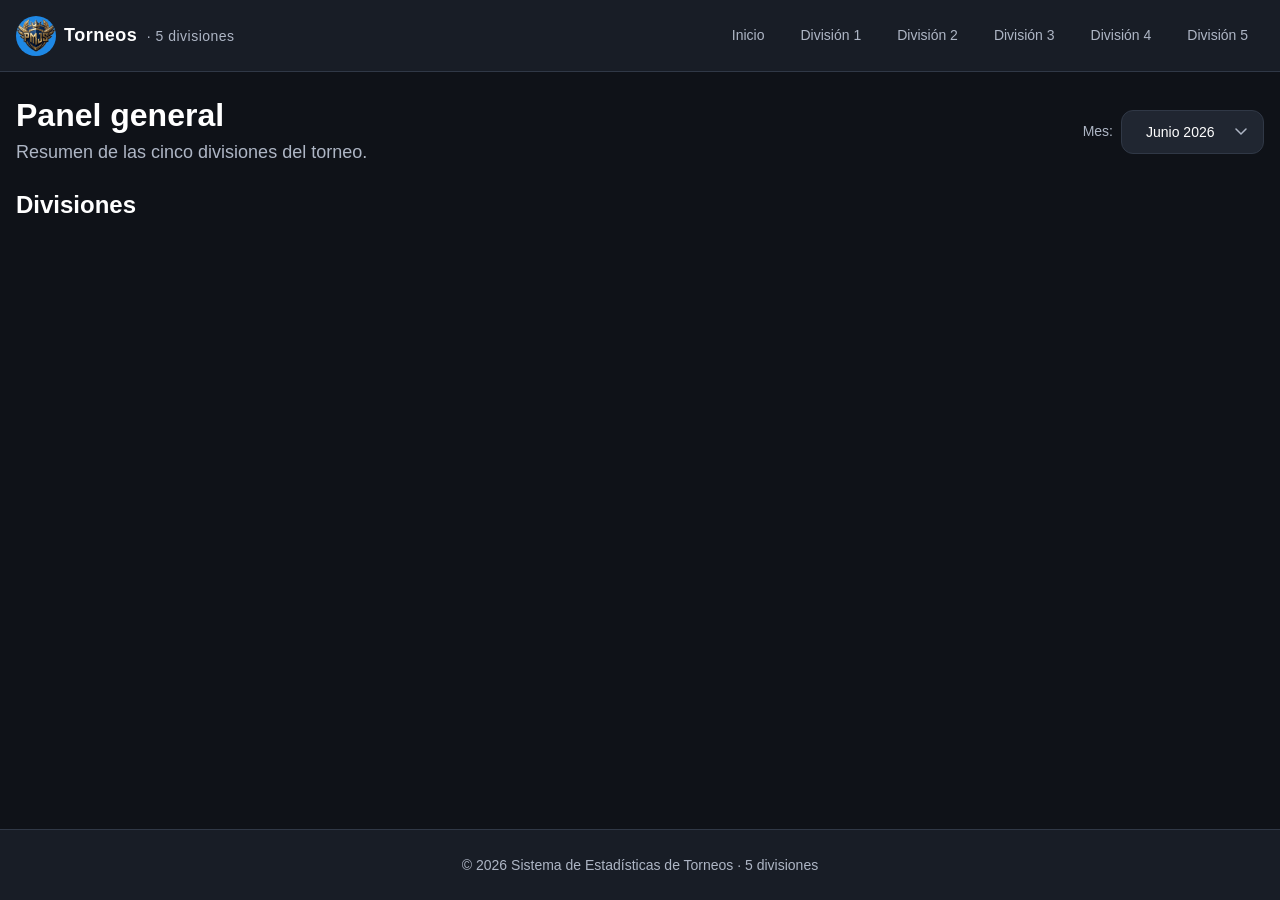
<file: index.html>
<!DOCTYPE html>
<html lang="es">
<head>
    <meta charset="UTF-8" />
    <meta name="viewport" content="width=device-width, initial-scale=1.0" />
	<link rel="icon" type="image/png" href="assets/default-team.png">
    <title>Inicio · Sistema de Torneos</title>
    <link rel="stylesheet" href="css/style.css" />
</head>
<body data-page="index">

    <header class="site-header" role="banner">
        <div class="header-inner">

            <a href="index.html" class="brand" aria-label="Inicio del sistema">
                <div class="division-logo" role="img" aria-label="Logo del torneo">
                    <img src="assets/default-team.png" alt="Logo del torneo" width="40" height="40" />
                </div>
                <span class="division-name">
                    Torneos
                    <small>· 5 divisiones</small>
                </span>
            </a>

            <nav class="main-navigation" aria-label="Navegación principal">
                <a href="index.html" class="nav-link is-active">Inicio</a>
                <a href="division-1.html" class="nav-link" data-division-link="1">División 1</a>
                <a href="division-2.html" class="nav-link" data-division-link="2">División 2</a>
                <a href="division-3.html" class="nav-link" data-division-link="3">División 3</a>
                <a href="division-4.html" class="nav-link" data-division-link="4">División 4</a>
                <a href="division-5.html" class="nav-link" data-division-link="5">División 5</a>
            </nav>

            <button class="menu-toggle" id="menu-toggle"
                    aria-controls="mobile-menu"
                    aria-expanded="false"
                    aria-label="Abrir menú de navegación">
                <span></span>
                <span></span>
                <span></span>
            </button>

            <div class="mobile-menu" id="mobile-menu" role="dialog" aria-modal="true" aria-hidden="true">
                <div class="mobile-menu-header">
                    <span class="brand">
                        <span class="division-logo" role="img" aria-label="Logo del torneo">
                            <img src="assets/default-team.png" alt="Logo del torneo" width="40" height="40" />
                        </span>
                        <span class="division-name">Torneos</span>
                    </span>
                    <button class="mobile-menu-close" id="mobile-menu-close" aria-label="Cerrar menú">
                        &times;
                    </button>
                </div>
                <nav aria-label="Menú móvil">
                    <a href="index.html" class="nav-link is-active">Inicio</a>
                    <a href="#" class="nav-link" data-division-link="1">División 1</a>
                    <a href="#" class="nav-link" data-division-link="2">División 2</a>
                    <a href="#" class="nav-link" data-division-link="3">División 3</a>
                    <a href="#" class="nav-link" data-division-link="4">División 4</a>
                    <a href="#" class="nav-link" data-division-link="5">División 5</a>
                </nav>
            </div>

            <div class="menu-overlay" id="menu-overlay" aria-hidden="true"></div>

        </div>
    </header>

    <main class="page-container" id="main-content">

        <header class="page-header">
            <div>
                <h1 class="page-title">Panel general</h1>
                <p class="page-description">
                    Resumen de las cinco divisiones del torneo.
                </p>
            </div>
            <div class="month-selector" id="month-selector">
                <label for="month-select">Mes:</label>
                <select id="month-select" aria-label="Seleccionar mes">
                </select>
            </div>
        </header>

        <div id="global-loading" class="loading-state" role="status" aria-live="polite">
            <div class="spinner" aria-hidden="true"></div>
            <span>Cargando datos generales…</span>
        </div>

        <div id="global-error" class="error-state" role="alert" hidden>
            <span class="error-icon" aria-hidden="true">⚠️</span>
            <strong>Error al cargar los datos</strong>
            <p>Intenta nuevamente más tarde.</p>
            <button class="button button-primary" id="retry-global">Reintentar</button>
        </div>

        <div id="global-empty" class="empty-state" hidden>
            <span class="empty-icon" aria-hidden="true">📭</span>
            <strong>No hay datos disponibles</strong>
            <p>No se encontraron estadísticas para mostrar.</p>
        </div>

        <section id="global-stats" class="is-hidden" aria-label="Estadísticas globales">
            <div class="stats-grid" id="global-stats-grid">
                <div class="stat-card">
                    <div class="stat-label">Partidas totales</div>
                    <div class="stat-value" id="stat-total-matches">0</div>
                </div>
                <div class="stat-card">
                    <div class="stat-label">Eliminaciones totales</div>
                    <div class="stat-value" id="stat-total-kills">0</div>
                </div>
                <div class="stat-card">
                    <div class="stat-label">Equipo con más WWCD</div>
                    <div class="stat-value" id="stat-most-wwcd">—</div>
                </div>
                <div class="stat-card">
                    <div class="stat-label">Jugador con más eliminaciones</div>
                    <div class="stat-value" id="stat-top-killer">—</div>
                </div>
            </div>
        </section>

        <section aria-label="Listado de divisiones">
            <h2 class="page-title section-title">Divisiones</h2>
            <div id="divisions-container" class="divisions-grid">
            </div>
        </section>

    </main>

    <footer class="site-footer" role="contentinfo">
        <div class="footer-inner">
            <p>
                &copy; <span id="footer-year">2026</span>
                Sistema de Estadísticas de Torneos &middot; 5 divisiones
            </p>
        </div>
    </footer>

    <script src="js/tournament_config.js"></script>
    <script src="js/data_provider.js"></script>
    <script src="js/scoring.js"></script>
    <script src="js/standings.js"></script>
    <script src="js/mvp.js"></script>
    <script src="js/ui.js"></script>
    <script src="js/index_app.js"></script>

</body>
</html>
</file>
<file: css/style.css>
:root {
    --division-primary: #1e88e5;
    --division-secondary: #42a5f5;
    --division-accent: #90caf9;
    --division-dark: #0d47a1;

    --background-color: #0f1218;
    --surface-color: #181d26;
    --surface-secondary: #202631;
    --text-color: #ffffff;
    --muted-text-color: #aeb6c5;
    --border-color: #303846;
    --success-color: #28c76f;
    --danger-color: #ea5455;
    --warning-color: #ff9f43;

    --header-height: 72px;
    --content-max-width: 1440px;
    --border-radius: 12px;
    --transition-speed: 180ms;

    --font-family: -apple-system, BlinkMacSystemFont, "Segoe UI", Roboto,
        Oxygen, Ubuntu, Cantarell, "Helvetica Neue", Arial, sans-serif;
    --font-size-base: 16px;
    --font-size-sm: 0.875rem;
    --font-size-md: 1rem;            /* AGREGADO */
    --font-size-lg: 1.125rem;
    --font-size-xl: 1.25rem;
    --font-size-2xl: 1.5rem;
    --font-size-3xl: 2rem;

    --spacing-xs: 4px;
    --spacing-sm: 8px;
    --spacing-md: 16px;
    --spacing-lg: 24px;
    --spacing-xl: 32px;
    --spacing-2xl: 48px;

    --z-header: 100;
    --z-overlay: 200;
    --z-mobile-menu: 300;
    --z-modal: 400;
}

*,
*::before,
*::after {
    margin: 0;
    padding: 0;
    box-sizing: border-box;
}


html {
    font-size: var(--font-size-base);
    scroll-behavior: smooth;
    -webkit-text-size-adjust: 100%;
}

body {
    font-family: var(--font-family);
    background-color: var(--background-color);
    color: var(--text-color);
    line-height: 1.6;
    min-height: 100vh;
    min-height: 100dvh;
    display: flex;
    flex-direction: column;
}


.page-container {
    flex: 1 0 auto;
    max-width: var(--content-max-width);
    margin: 0 auto;
    padding: 0 var(--spacing-md);
    width: 100%;
}


.site-header {
    position: sticky;
    top: 0;
    z-index: var(--z-header);
    background-color: var(--surface-color);
    border-bottom: 1px solid var(--border-color);
    height: var(--header-height);
    display: flex;
    align-items: center;
    backdrop-filter: blur(8px);
    -webkit-backdrop-filter: blur(8px);
}

.header-inner {
    max-width: var(--content-max-width);
    width: 100%;
    margin: 0 auto;
    padding: 0 var(--spacing-md);
    display: flex;
    align-items: center;
    justify-content: space-between;
    height: 100%;
}


.brand {
    display: flex;
    align-items: center;
    gap: var(--spacing-sm);
    flex-shrink: 0;
    text-decoration: none;
    color: var(--text-color);
}

.division-logo {
    width: 40px;
    height: 40px;
    border-radius: 50%;
    background-color: var(--division-primary);
    display: flex;
    align-items: center;
    justify-content: center;
    font-weight: 700;
    font-size: var(--font-size-xl);
    color: #fff;
    flex-shrink: 0;
    transition: background-color var(--transition-speed) ease;
    overflow: hidden; 
}

.division-logo img {
    width: 100%;
    height: 100%;
    object-fit: contain;
    display: block;
    border-radius: inherit;
}

.division-name {
    font-size: var(--font-size-lg);
    font-weight: 700;
    letter-spacing: 0.5px;
    color: var(--text-color);
    white-space: nowrap;
}

.division-name small {
    font-weight: 400;
    font-size: var(--font-size-sm);
    color: var(--muted-text-color);
    margin-left: var(--spacing-xs);
}


.main-navigation {
    display: flex;
    align-items: center;
    gap: var(--spacing-xs);
}

.nav-link {
    display: inline-flex;
    align-items: center;
    padding: var(--spacing-sm) var(--spacing-md);
    border-radius: var(--border-radius);
    color: var(--muted-text-color);
    text-decoration: none;
    font-size: var(--font-size-sm);
    font-weight: 500;
    transition: color var(--transition-speed) ease,
        background-color var(--transition-speed) ease;
    background: transparent;
    border: none;
    cursor: pointer;
    min-height: 44px;
    white-space: nowrap;
}

.nav-link:hover,
.nav-link:focus-visible {
    color: var(--text-color);
    background-color: var(--surface-secondary);
}

.nav-link:active {
    transform: scale(0.96);
}

.menu-toggle {
    display: none;
    flex-direction: column;
    justify-content: center;
    align-items: center;
    gap: 5px;
    width: 44px;
    height: 44px;
    padding: 0;
    background: transparent;
    border: none;
    cursor: pointer;
    border-radius: var(--border-radius);
    transition: background-color var(--transition-speed) ease;
    flex-shrink: 0;
}

.menu-toggle:hover,
.menu-toggle:focus-visible {
    background-color: var(--surface-secondary);
}

.menu-toggle span {
    display: block;
    width: 24px;
    height: 2px;
    background-color: var(--text-color);
    border-radius: 2px;
    transition: transform var(--transition-speed) ease,
        opacity var(--transition-speed) ease;
    transform-origin: center;
}

.menu-toggle.is-active span:nth-child(1) {
    transform: translateY(7px) rotate(45deg);
}

.menu-toggle.is-active span:nth-child(2) {
    opacity: 0;
}

.menu-toggle.is-active span:nth-child(3) {
    transform: translateY(-7px) rotate(-45deg);
}

.mobile-menu {
    position: fixed;
    top: 0;
    right: -300px;
    width: 280px;
    max-width: 80vw;
    height: 100%;
    height: 100dvh;
    background-color: var(--surface-color);
    border-left: 1px solid var(--border-color);
    padding: var(--spacing-xl) var(--spacing-lg);
    z-index: var(--z-mobile-menu);
    transition: right var(--transition-speed) ease;
    display: flex;
    flex-direction: column;
    gap: var(--spacing-sm);
    overflow-y: auto;
    overscroll-behavior: contain;
}

.mobile-menu.is-open {
    right: 0;
}

.mobile-menu .nav-link {
    padding: var(--spacing-md) var(--spacing-md);
    font-size: var(--font-size-lg);
    width: 100%;
    justify-content: flex-start;
    white-space: normal;
}

.mobile-menu .nav-link + .nav-link {
    border-top: 1px solid var(--border-color);
}

.mobile-menu-header {
    display: flex;
    align-items: center;
    justify-content: space-between;
    margin-bottom: var(--spacing-lg);
    padding-bottom: var(--spacing-md);
    border-bottom: 1px solid var(--border-color);
}

.mobile-menu-header .brand {
    pointer-events: none;
}

.mobile-menu-close {
    width: 44px;
    height: 44px;
    display: flex;
    align-items: center;
    justify-content: center;
    background: transparent;
    border: none;
    color: var(--text-color);
    font-size: var(--font-size-2xl);
    cursor: pointer;
    border-radius: var(--border-radius);
    transition: background-color var(--transition-speed) ease;
}

.mobile-menu-close:hover,
.mobile-menu-close:focus-visible {
    background-color: var(--surface-secondary);
}

.menu-overlay {
    position: fixed;
    inset: 0;
    background-color: rgba(0, 0, 0, 0.6);
    z-index: var(--z-overlay);
    opacity: 0;
    visibility: hidden;
    transition: opacity var(--transition-speed) ease,
        visibility var(--transition-speed) ease;
    cursor: pointer;
}

.menu-overlay.is-visible {
    opacity: 1;
    visibility: visible;
}

.spa-navigation {
    display: flex;
    gap: var(--spacing-xs);
    flex-wrap: wrap;
    padding: var(--spacing-md) 0;
    border-bottom: 1px solid var(--border-color);
    margin-bottom: var(--spacing-xl);
}

.spa-button {
    display: inline-flex;
    align-items: center;
    padding: var(--spacing-sm) var(--spacing-lg);
    border-radius: var(--border-radius);
    background: transparent;
    border: 2px solid transparent;
    color: var(--muted-text-color);
    font-size: var(--font-size-sm);
    font-weight: 500;
    cursor: pointer;
    transition: color var(--transition-speed) ease,
        border-color var(--transition-speed) ease,
        background-color var(--transition-speed) ease;
    min-height: 44px;
    font-family: var(--font-family);
}

.spa-button:hover,
.spa-button:focus-visible {
    color: var(--text-color);
    background-color: var(--surface-secondary);
}

.spa-button.is-active {
    color: var(--text-color);
    border-color: var(--division-primary);
    background-color: var(--division-primary); 
    background-color: color-mix(in srgb, var(--division-primary) 14%, transparent);
}

.spa-button.is-active:hover,
.spa-button.is-active:focus-visible {
    background-color: var(--division-primary); 
    background-color: color-mix(in srgb, var(--division-primary) 22%, transparent);
}

.spa-section {
    display: none;
    animation: fadeIn 0.2s ease;
}

.spa-section.is-active {
    display: block;
}

@keyframes fadeIn {
    from {
        opacity: 0;
        transform: translateY(8px);
    }
    to {
        opacity: 1;
        transform: translateY(0);
    }
}

.page-header {
    display: flex;
    flex-wrap: wrap;
    align-items: center;
    justify-content: space-between;
    gap: var(--spacing-md);
    padding: var(--spacing-lg) 0;
}

.page-title {
    font-size: var(--font-size-3xl);
    font-weight: 700;
    line-height: 1.2;
    color: var(--text-color);
}

.page-description {
    color: var(--muted-text-color);
    font-size: var(--font-size-lg);
    margin-top: var(--spacing-xs);
}


.month-selector {
    display: flex;
    align-items: center;
    gap: var(--spacing-sm);
    flex-shrink: 0;
}

.month-selector label {
    color: var(--muted-text-color);
    font-size: var(--font-size-sm);
    font-weight: 500;
}

.month-selector select {
    padding: var(--spacing-sm) var(--spacing-lg);
    padding-right: var(--spacing-2xl);
    border-radius: var(--border-radius);
    border: 1px solid var(--border-color);
    background-color: var(--surface-secondary);
    color: var(--text-color);
    font-size: var(--font-size-sm);
    font-family: var(--font-family);
    cursor: pointer;
    min-height: 44px;
    appearance: none;
    background-image: url("data:image/svg+xml,%3Csvg xmlns='http://www.w3.org/2000/svg' width='12' height='8' viewBox='0 0 12 8'%3E%3Cpath d='M1 1l5 5 5-5' stroke='%23aeb6c5' stroke-width='1.5' fill='none' stroke-linecap='round'/%3E%3C/svg%3E");
    background-repeat: no-repeat;
    background-position: right var(--spacing-md) center;
    transition: border-color var(--transition-speed) ease;
}

.month-selector select:hover,
.month-selector select:focus-visible {
    border-color: var(--division-primary);
    outline: none;
}

.stats-grid {
    display: grid;
    grid-template-columns: repeat(auto-fit, minmax(200px, 1fr));
    gap: var(--spacing-md);
    margin-bottom: var(--spacing-xl);
}

.stat-card {
    background-color: var(--surface-color);
    border-radius: var(--border-radius);
    padding: var(--spacing-lg);
    border: 1px solid var(--border-color);
    transition: border-color var(--transition-speed) ease,
        transform var(--transition-speed) ease;
}

.stat-card:hover {
    border-color: var(--division-secondary);
}

.stat-label {
    font-size: var(--font-size-sm);
    font-weight: 500;
    color: var(--muted-text-color);
    text-transform: uppercase;
    letter-spacing: 0.5px;
    margin-bottom: var(--spacing-xs);
}

.stat-value {
    font-size: var(--font-size-3xl);
    font-weight: 700;
    color: var(--text-color);
    line-height: 1.2;
}

.table-wrapper {
    overflow-x: auto;
    border-radius: var(--border-radius);
    border: 1px solid var(--border-color);
    background-color: var(--surface-color);
    -webkit-overflow-scrolling: touch;
    margin-bottom: var(--spacing-xl);
}

.data-table {
    width: 100%;
    border-collapse: collapse;
    font-size: var(--font-size-sm);
    min-width: 640px;
}

.data-table thead {
    background-color: var(--surface-secondary);
}

.data-table thead th {
    position: sticky;
    top: 0;
    z-index: 2;
    background-color: var(--surface-secondary);
}

.data-table th,
.data-table td {
    padding: var(--spacing-md) var(--spacing-lg);
    text-align: left;
    border-bottom: 1px solid var(--border-color);
    vertical-align: middle;
}

.data-table th {
    font-weight: 600;
    color: var(--muted-text-color);
    text-transform: uppercase;
    font-size: var(--font-size-sm);
    letter-spacing: 0.5px;
}

.data-table tbody tr {
    transition: background-color var(--transition-speed) ease;
}

.data-table tbody tr:hover {
    background-color: var(--surface-secondary);
}

.data-table tbody tr.is-first-place {
    background-color: rgba(40, 199, 111, 0.08);
    border-left: 3px solid var(--success-color);
}

.data-table tbody tr.is-first-place:hover {
    background-color: rgba(40, 199, 111, 0.15);
}

.team-cell {
    display: flex;
    align-items: center;
    gap: var(--spacing-sm);
}

.team-logo {
    width: 32px;
    height: 32px;
    border-radius: 50%;
    background-color: var(--surface-secondary);
    flex-shrink: 0;
    display: flex;
    align-items: center;
    justify-content: center;
    font-weight: 600;
    font-size: var(--font-size-sm);
    color: var(--text-color);
    object-fit: cover;
    overflow: hidden;
}

.team-logo img {
    width: 100%;
    height: 100%;
    object-fit: cover;
}

.player-cell {
    display: flex;
    align-items: center;
    gap: var(--spacing-sm);
}

.player-photo {
    width: 36px;
    height: 36px;
    border-radius: 50%;
    background-color: var(--surface-secondary);
    flex-shrink: 0;
    display: flex;
    align-items: center;
    justify-content: center;
    font-weight: 600;
    font-size: var(--font-size-sm);
    color: var(--text-color);
    object-fit: cover;
    overflow: hidden;
}

.player-photo img {
    width: 100%;
    height: 100%;
    object-fit: cover;
}

.player-name {
    font-weight: 500;
}

.player-team {
    font-size: var(--font-size-sm);
    color: var(--muted-text-color);
    display: block;
}

.chart-wrapper {
    background-color: var(--surface-color);
    border-radius: var(--border-radius);
    border: 1px solid var(--border-color);
    padding: var(--spacing-lg);
    margin-bottom: var(--spacing-xl);
}

.chart-controls {
    display: flex;
    flex-wrap: wrap;
    gap: var(--spacing-sm);
    margin-top: var(--spacing-md);
    align-items: center;
}

.loading-state {
    display: flex;
    flex-direction: column;
    align-items: center;
    justify-content: center;
    padding: var(--spacing-2xl) var(--spacing-lg);
    text-align: center;
    gap: var(--spacing-md);
    color: var(--muted-text-color);
}

.loading-state[hidden] {
    display: none !important;
}

.spinner {
    width: 40px;
    height: 40px;
    border: 3px solid var(--border-color);
    border-top-color: var(--division-primary);
    border-radius: 50%;
    animation: spin 0.8s linear infinite;
}

@keyframes spin {
    to {
        transform: rotate(360deg);
    }
}

.empty-state {
    display: flex;
    flex-direction: column;
    align-items: center;
    justify-content: center;
    padding: var(--spacing-2xl) var(--spacing-lg);
    text-align: center;
    gap: var(--spacing-sm);
    color: var(--muted-text-color);
}

.empty-state[hidden] {
    display: none !important;
}

.empty-state .empty-icon {
    font-size: 48px;
    opacity: 0.4;
    margin-bottom: var(--spacing-sm);
}

.error-state {
    display: flex;
    flex-direction: column;
    align-items: center;
    justify-content: center;
    padding: var(--spacing-2xl) var(--spacing-lg);
    text-align: center;
    gap: var(--spacing-md);
    color: var(--danger-color);
}

.error-state[hidden] {
    display: none !important;
}

.error-state .error-icon {
    font-size: 48px;
}

button,
.button {
    display: inline-flex;
    align-items: center;
    justify-content: center;
    gap: var(--spacing-sm);
    padding: var(--spacing-sm) var(--spacing-lg);
    border-radius: var(--border-radius);
    border: none;
    font-size: var(--font-size-sm);
    font-weight: 500;
    font-family: var(--font-family);
    cursor: pointer;
    min-height: 44px;
    transition: background-color var(--transition-speed) ease,
        transform var(--transition-speed) ease,
        box-shadow var(--transition-speed) ease;
    text-decoration: none;
    color: var(--text-color);
    background-color: var(--surface-secondary);
}

button:hover,
.button:hover {
    background-color: var(--border-color);
}

button:active,
.button:active {
    transform: scale(0.96);
}

button:focus-visible,
.button:focus-visible {
    outline: 2px solid var(--division-primary);
    outline-offset: 2px;
}

.button-primary {
    background-color: var(--division-primary);
    color: #fff;
}

.button-primary:hover {
    background-color: var(--division-dark);
}

.button-success {
    background-color: var(--success-color);
    color: #fff;
}

.button-success:hover {
    background-color: #1fb85e;
}

.button-danger {
    background-color: var(--danger-color);
    color: #fff;
}

.button-danger:hover {
    background-color: #d14445;
}

.button-outline {
    background: transparent;
    border: 1px solid var(--border-color);
}

.button-outline:hover {
    background-color: var(--surface-secondary);
}

.button-sm {
    padding: var(--spacing-xs) var(--spacing-md);
    font-size: var(--font-size-sm);
    min-height: 32px;
}

select {
    padding: var(--spacing-sm) var(--spacing-lg);
    padding-right: var(--spacing-2xl);
    border-radius: var(--border-radius);
    border: 1px solid var(--border-color);
    background-color: var(--surface-secondary);
    color: var(--text-color);
    font-size: var(--font-size-sm);
    font-family: var(--font-family);
    cursor: pointer;
    min-height: 44px;
    appearance: none;
    background-image: url("data:image/svg+xml,%3Csvg xmlns='http://www.w3.org/2000/svg' width='12' height='8' viewBox='0 0 12 8'%3E%3Cpath d='M1 1l5 5 5-5' stroke='%23aeb6c5' stroke-width='1.5' fill='none' stroke-linecap='round'/%3E%3C/svg%3E");
    background-repeat: no-repeat;
    background-position: right var(--spacing-md) center;
    transition: border-color var(--transition-speed) ease;
}

select:hover,
select:focus-visible {
    border-color: var(--division-primary);
    outline: none;
}

.modal {
    position: fixed;
    inset: 0;
    z-index: var(--z-modal);
    display: flex;
    align-items: center;
    justify-content: center;
    padding: var(--spacing-md);
    opacity: 0;
    visibility: hidden;
    transition: opacity var(--transition-speed) ease,
        visibility var(--transition-speed) ease;
}

.modal.is-open {
    opacity: 1;
    visibility: visible;
}

.modal-backdrop {
    position: fixed;
    inset: 0;
    background-color: rgba(0, 0, 0, 0.7);
    backdrop-filter: blur(4px);
    -webkit-backdrop-filter: blur(4px);
    z-index: -1;
}

.modal-dialog {
    background-color: var(--surface-color);
    border-radius: var(--border-radius);
    border: 1px solid var(--border-color);
    max-width: 640px;
    width: 100%;
    max-height: 90vh;
    max-height: 90dvh;
    display: flex;
    flex-direction: column;
    overflow: hidden;
    transform: scale(0.96) translateY(12px);
    transition: transform var(--transition-speed) ease;
}

.modal.is-open .modal-dialog {
    transform: scale(1) translateY(0);
}

.modal-header {
    display: flex;
    align-items: center;
    justify-content: space-between;
    padding: var(--spacing-lg);
    border-bottom: 1px solid var(--border-color);
    flex-shrink: 0;
}

.modal-header h2,
.modal-header h3 {
    font-size: var(--font-size-xl);
    font-weight: 600;
    margin: 0;
}

.modal-close {
    width: 40px;
    height: 40px;
    display: flex;
    align-items: center;
    justify-content: center;
    background: transparent;
    border: none;
    color: var(--muted-text-color);
    font-size: var(--font-size-2xl);
    cursor: pointer;
    border-radius: var(--border-radius);
    transition: background-color var(--transition-speed) ease,
        color var(--transition-speed) ease;
    flex-shrink: 0;
}

.modal-close:hover,
.modal-close:focus-visible {
    background-color: var(--surface-secondary);
    color: var(--text-color);
}

.modal-body {
    padding: var(--spacing-lg);
    overflow-y: auto;
    flex: 1 1 auto;
    -webkit-overflow-scrolling: touch;
}

.modal-body .data-table {
    min-width: auto;
}

.modal-footer {
    display: flex;
    align-items: center;
    justify-content: flex-end;
    gap: var(--spacing-sm);
    padding: var(--spacing-lg);
    border-top: 1px solid var(--border-color);
    flex-shrink: 0;
}

body.has-modal-open {
    overflow: hidden;
}

.divisions-grid {
    display: grid;
    grid-template-columns: repeat(auto-fit, minmax(240px, 1fr));
    gap: var(--spacing-lg);
    margin: var(--spacing-xl) 0;
}

.division-card {
    background-color: var(--surface-color);
    border-radius: var(--border-radius);
    border: 1px solid var(--border-color);
    padding: var(--spacing-xl);
    text-align: center;
    transition: transform var(--transition-speed) ease,
        border-color var(--transition-speed) ease,
        box-shadow var(--transition-speed) ease;
    cursor: pointer;
    text-decoration: none;
    color: var(--text-color);
    display: flex;
    flex-direction: column;
    align-items: center;
    gap: var(--spacing-sm);
}

.division-card:hover {
    transform: translateY(-4px);
    border-color: var(--card-primary, var(--division-primary));
    box-shadow: 0 8px 32px rgba(0, 0, 0, 0.3);
}

.division-card:focus-visible {
    outline-color: var(--card-primary, var(--division-primary));
}

.division-card:active {
    transform: scale(0.96);
}

.division-card .division-logo {
    width: 64px;
    height: 64px;
    font-size: var(--font-size-2xl);
    margin-bottom: var(--spacing-sm);
    background-color: var(--card-primary, var(--division-primary));
}

.division-card .division-name {
    font-size: var(--font-size-xl);
    font-weight: 600;
}

.division-card .division-description {
    font-size: var(--font-size-sm);
    color: var(--muted-text-color);
}

.division-card .division-stats {
    display: flex;
    gap: var(--spacing-lg);
    margin-top: var(--spacing-md);
    font-size: var(--font-size-sm);
    width: 100%;
    flex-wrap: wrap;
    justify-content: center;
}

.division-card .division-stats span {
    display: flex;
    flex-direction: column;
    align-items: center;
    gap: 2px;
    max-width: 100%;
}

.division-card .division-stats .stat-number {
    font-weight: 700;
    font-size: var(--font-size-xl);
    color: var(--text-color);
    max-width: 100%;
    overflow-wrap: anywhere;
    word-break: break-word;
    text-align: center;
}

.division-card .division-stats .stat-label {
    font-size: var(--font-size-sm);
    color: var(--muted-text-color);
    text-transform: lowercase;
}

.site-footer {
    flex-shrink: 0;
    margin-top: auto;
    padding: var(--spacing-lg) 0;
    border-top: 1px solid var(--border-color);
    background-color: var(--surface-color);
    text-align: center;
    color: var(--muted-text-color);
    font-size: var(--font-size-sm);
}

.site-footer .footer-inner {
    max-width: var(--content-max-width);
    margin: 0 auto;
    padding: 0 var(--spacing-md);
}


:focus-visible {
    outline: 2px solid var(--division-primary);
    outline-offset: 2px;
}


.is-feature-disabled {
    display: none !important;
}


#progress-chart-container {
    position: relative;
    width: 100%;
    min-height: 320px;
}

#progress-chart-container canvas {
    width: 100% !important;
    height: 320px !important;
}

@media (prefers-reduced-motion: reduce) {
    *,
    *::before,
    *::after {
        animation-duration: 0.01ms !important;
        animation-iteration-count: 1 !important;
        transition-duration: 0.01ms !important;
        scroll-behavior: auto !important;
    }

    .spinner {
        animation-duration: 0.01ms !important;
    }

    .division-card:hover {
        transform: none !important;
    }

    button:active,
    .button:active,
    .division-card:active {
        transform: none !important;
    }

    .modal.is-open .modal-dialog {
        transform: none !important;
    }

    .spa-section.is-active {
        animation: none !important;
    }

    .menu-toggle.is-active span {
        transition-duration: 0.01ms !important;
    }

    .mobile-menu {
        transition-duration: 0.01ms !important;
    }

    .menu-overlay {
        transition-duration: 0.01ms !important;
    }
}


@media (max-width: 1024px) {
    .page-title {
        font-size: var(--font-size-2xl);
    }

    .stats-grid {
        grid-template-columns: repeat(auto-fit, minmax(160px, 1fr));
        gap: var(--spacing-sm);
    }

    .stat-value {
        font-size: var(--font-size-2xl);
    }

    .divisions-grid {
        grid-template-columns: repeat(auto-fit, minmax(200px, 1fr));
    }
}


@media (max-width: 768px) {
    .main-navigation {
        display: none;
    }

    .menu-toggle {
        display: flex;
    }

    .header-inner {
        padding: 0 var(--spacing-md);
    }

    .brand .division-name small {
        display: none;
    }

    .page-header {
        flex-direction: column;
        align-items: flex-start;
        padding: var(--spacing-md) 0;
    }

    .page-title {
        font-size: var(--font-size-2xl);
    }

    .page-description {
        font-size: var(--font-size-sm);
    }

    .month-selector {
        width: 100%;
    }

    .month-selector select {
        flex: 1;
        min-width: 0;
    }

    .stats-grid {
        grid-template-columns: repeat(2, 1fr);
        gap: var(--spacing-sm);
    }

    .stat-card {
        padding: var(--spacing-md);
    }

    .stat-value {
        font-size: var(--font-size-xl);
    }

    .stat-label {
        font-size: var(--font-size-sm);
    }

    .spa-navigation {
        gap: var(--spacing-xs);
        padding: var(--spacing-sm) 0;
        overflow-x: auto;
        flex-wrap: nowrap;
        -webkit-overflow-scrolling: touch;
        scrollbar-width: none;
    }

    .spa-navigation::-webkit-scrollbar {
        display: none;
    }

    .spa-button {
        padding: var(--spacing-sm) var(--spacing-md);
        font-size: var(--font-size-sm);
        white-space: nowrap;
        min-height: 40px;
        flex-shrink: 0;
    }

    .data-table {
        font-size: var(--font-size-sm);
        min-width: 480px;
    }

    .data-table th,
    .data-table td {
        padding: var(--spacing-sm) var(--spacing-md);
    }

    .team-logo,
    .player-photo {
        width: 28px;
        height: 28px;
        font-size: var(--font-size-sm);
    }

    .player-team {
        font-size: var(--font-size-sm);
    }

    .divisions-grid {
        grid-template-columns: 1fr;
        gap: var(--spacing-md);
    }

    .division-card .division-logo {
        width: 48px;
        height: 48px;
        font-size: var(--font-size-xl);
    }

    .division-card .division-name {
        font-size: var(--font-size-lg);
    }

    .division-card .division-stats {
        gap: var(--spacing-md);
    }

    .division-card .division-stats .stat-number {
        font-size: var(--font-size-lg);
    }

    .modal {
        padding: var(--spacing-sm);
    }

    .modal-dialog {
        max-width: 100%;
        max-height: 95vh;
        max-height: 95dvh;
        border-radius: var(--border-radius);
        margin: 0;
    }

    .modal-header {
        padding: var(--spacing-md);
    }

    .modal-header h2,
    .modal-header h3 {
        font-size: var(--font-size-lg);
    }

    .modal-body {
        padding: var(--spacing-md);
    }

    .modal-footer {
        padding: var(--spacing-md);
        flex-wrap: wrap;
        justify-content: center;
    }

    .modal-footer .button {
        flex: 1;
        min-width: 80px;
    }

    .chart-wrapper {
        padding: var(--spacing-md);
    }

    .chart-controls {
        flex-direction: column;
        align-items: stretch;
    }

    #progress-chart-container {
        min-height: 280px;
    }

    #progress-chart-container canvas {
        height: 280px !important;
    }

    .site-footer {
        padding: var(--spacing-md) 0;
        font-size: var(--font-size-sm);
    }
}


@media (max-width: 400px) {
    :root {
        --header-height: 60px;
    }

    .stats-grid {
        grid-template-columns: 1fr 1fr;
        gap: var(--spacing-xs);
    }

    .stat-card {
        padding: var(--spacing-sm);
    }

    .stat-value {
        font-size: var(--font-size-lg);
    }

    .stat-label {
        font-size: var(--font-size-sm);
    }

    .page-container {
        padding: 0 var(--spacing-sm);
    }

    .header-inner {
        padding: 0 var(--spacing-sm);
    }

    .division-logo {
        width: 32px;
        height: 32px;
        font-size: var(--font-size-lg);
    }

    .division-name {
        font-size: var(--font-size-md);
    }

    .data-table th,
    .data-table td {
        padding: var(--spacing-xs) var(--spacing-sm);
        font-size: var(--font-size-sm);
    }

    .mobile-menu {
        width: 260px;
        padding: var(--spacing-lg) var(--spacing-md);
    }

    .modal-dialog {
        border-radius: var(--border-radius);
    }
}


.text-center {
    text-align: center;
}

.text-muted {
    color: var(--muted-text-color);
}

.mt-1 {
    margin-top: var(--spacing-md);
}

.mb-1 {
    margin-bottom: var(--spacing-md);
}

.gap-1 {
    gap: var(--spacing-md);
}

.flex {
    display: flex;
}

.flex-center {
    display: flex;
    align-items: center;
    justify-content: center;
}

.sr-only {
    position: absolute;
    width: 1px;
    height: 1px;
    padding: 0;
    margin: -1px;
    overflow: hidden;
    clip: rect(0, 0, 0, 0);
    border: 0;
}

.text-center {
    text-align: center;
}

.text-muted {
    color: var(--muted-text-color);
}

.mt-1 {
    margin-top: var(--spacing-md);
}

.mb-1 {
    margin-bottom: var(--spacing-md);
}

.gap-1 {
    gap: var(--spacing-md);
}

.flex {
    display: flex;
}

.flex-center {
    display: flex;
    align-items: center;
    justify-content: center;
}

.sr-only {
    position: absolute;
    width: 1px;
    height: 1px;
    padding: 0;
    margin: -1px;
    overflow: hidden;
    clip: rect(0, 0, 0, 0);
    border: 0;
}

.is-hidden {
    display: none !important;
}

.section-title {
    font-size: var(--font-size-2xl);
    margin-bottom: var(--spacing-md);
}
</file>
